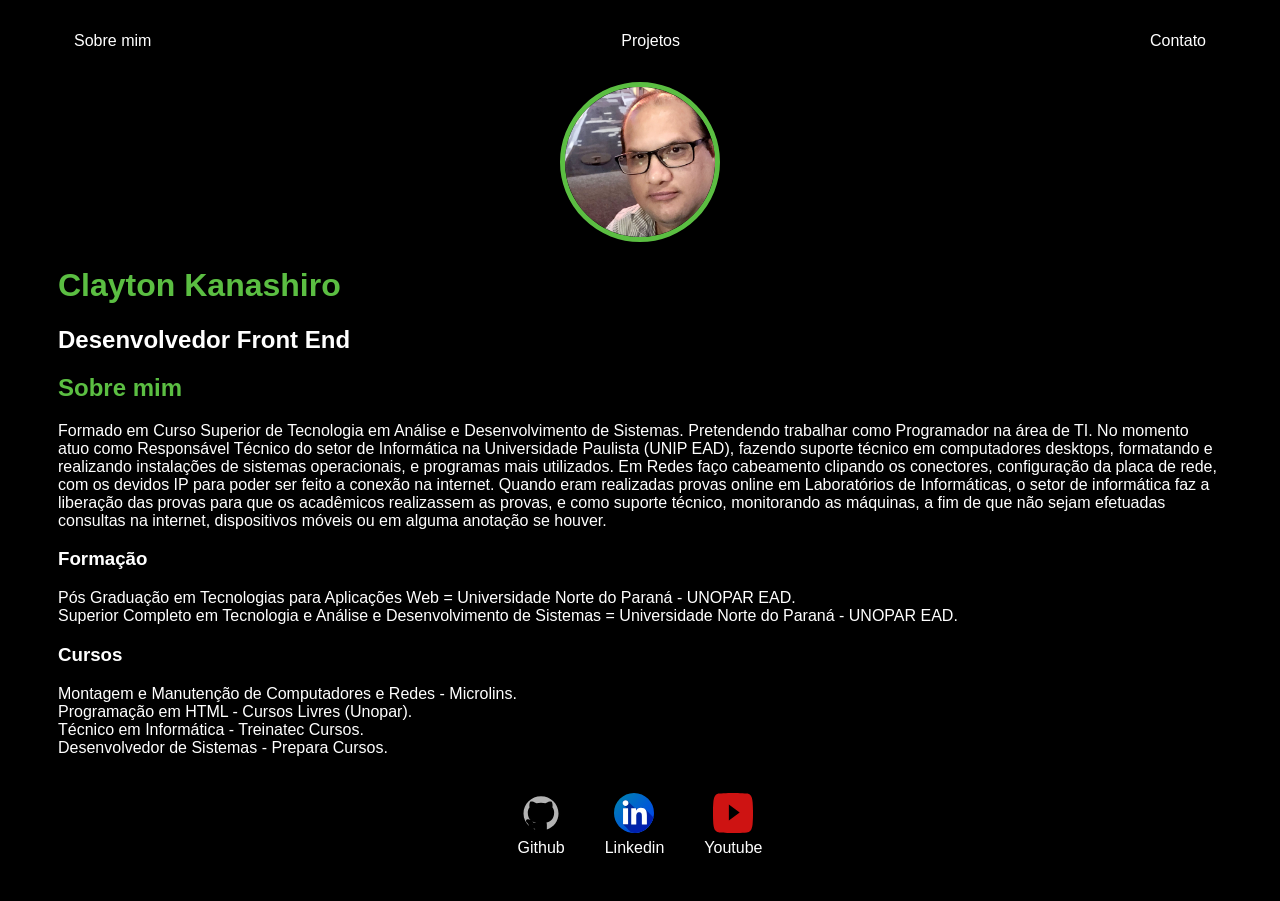
<file: index.html>
<!DOCTYPE html>
<html lang="en">
<head>
    <meta charset="UTF-8">
    <meta http-equiv="X-UA-Compatible" content="IE=edge">
    <meta name="viewport" content="width=device-width, initial-scale=1.0">
    <title>Clayton Kanashiro</title>
    <link rel="stylesheet" href="index.css">
</head>
<body>
    <div class="container">
        <nav>
        <ul>
            <li>
                <a href="index.html">Sobre mim</a>
            </li>
            <li>
                <a href="project.html">Projetos</a>
            </li>
            <li>
                <a href="contact.html">Contato</a>
            </li>
        </ul>
    </nav>

    <header>
        <div class="center">
            <img src="./img/clayton.jpg"></img>
        </div>
        <h1>Clayton Kanashiro</h1>
        <h2>Desenvolvedor Front End</h2>
    </header>

    <main>
        <section>
            <h1>Sobre mim</h1>
            <p>Formado em Curso Superior de Tecnologia em Análise e Desenvolvimento de Sistemas. 
                Pretendendo trabalhar como Programador na área de TI. No momento atuo como Responsável 
                Técnico do setor de Informática na Universidade Paulista (UNIP EAD), fazendo suporte 
                técnico em computadores desktops, formatando e realizando instalações de sistemas 
                operacionais, e programas mais utilizados. Em Redes faço cabeamento clipando os 
                conectores, configuração da placa de rede, com os devidos IP para poder ser feito a 
                conexão na internet. Quando eram realizadas provas online em Laboratórios de 
                Informáticas, o setor de informática faz a liberação das provas para que os acadêmicos 
                realizassem as provas, e como suporte técnico, monitorando as máquinas, a fim de que 
                não sejam efetuadas consultas na internet, dispositivos móveis ou em alguma anotação 
                se houver.
            </p>
        </section>
        <section>
            <h3>Formação</h3>
            <p>Pós Graduação em Tecnologias para Aplicações Web = Universidade Norte do Paraná - UNOPAR EAD.<br>
               Superior Completo em Tecnologia e Análise e Desenvolvimento de Sistemas = Universidade Norte do Paraná - UNOPAR EAD.
            </p>
        </section>
        <section>
            <h3>Cursos</h3>
            <p>Montagem e Manutenção de Computadores e Redes - Microlins.<br>
               Programação em HTML - Cursos Livres (Unopar).<br>
               Técnico em Informática - Treinatec Cursos.<br>
               Desenvolvedor de Sistemas - Prepara Cursos.<br>
            </p>
        </section>
    </main>

    <footer>
        <a href="https://github.com/Claytonkanashiro" target="_blank" rel="noopner noreferrer">
            <img src="./img/github.svg"></img>
            <p>Github</p>                                                                                                         
        </a>
        <a href="https://linkegin.com/Claytonkanashiro" target="_blank" rel="noopner noreferrer">
            <img src="./img/linkedin.svg"></img>
            <p>Linkedin</p>                                                                                                         
        </a>
        <a href="https://youtube.com/Claytonkanashiro" target="_blank" rel="noopner noreferrer">
            <img src="./img/youtube.svg"></img>
            <p>Youtube</p>                                                                                                         
        </a>
    </footer>
    </div>
    </body>
</html>
</file>
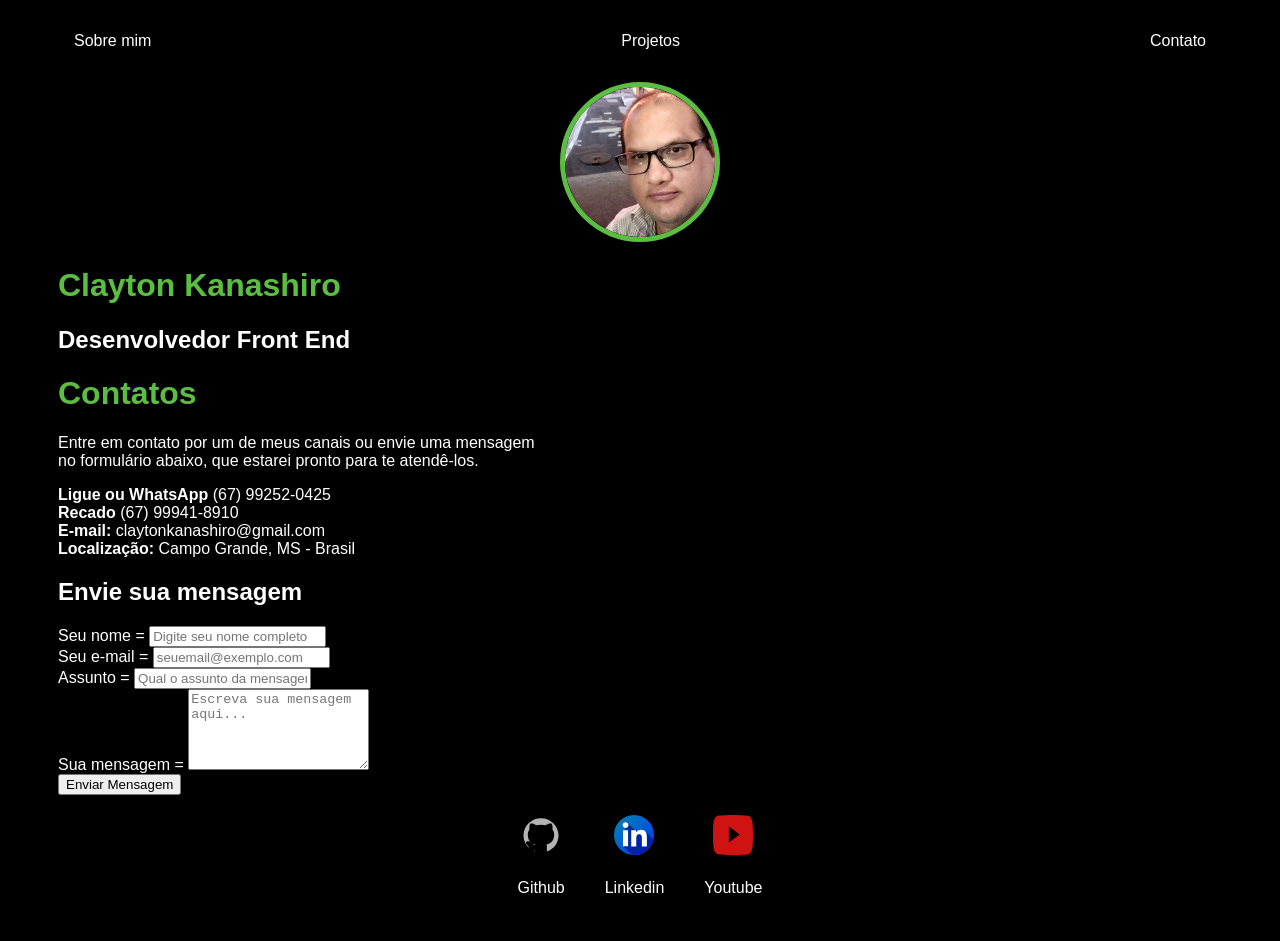
<file: contact.html>
<!DOCTYPE html>
<html lang="en">
<head>
    <meta charset="UTF-8">
    <meta http-equiv="X-UA-Compatible" content="IE=edge">
    <meta name="viewport" content="width=device-width, initial-scale=1.0">
    <title>Clayton Kanashiro</title>
    <link rel="stylesheet" href="contact.css">
        
</head>
<body>
    <div class="container">
        
    <nav>
        <ul>
            <li>
                <a href="index.html">Sobre mim</a>
            </li>
            <li>
                <a href="project.html">Projetos</a>
            </li>
            <li>
                <a href="contact.html">Contato</a>
            </li>
        </ul>
    </nav>

    <header>
        <div class="center">
            <img src="./img/clayton.jpg"></img>
        </div>
        <h1>Clayton Kanashiro</h1>
         <h2>Desenvolvedor Front End</h2>
    </header>
    
    <div class="contact-container">

    <!-- Lado Esquerdo: Informações de Contato -->
    <div class="contact-info">
      <h1>Contatos</h1>
      <p>Entre em contato por um de meus canais ou envie uma mensagem<br>
        no formulário abaixo, que estarei pronto para te atendê-los.</p>
      
      <div class="info-item">
        <strong>Ligue ou WhatsApp</strong> (67) 99252-0425
      </div>
      
      <div class="info-item">
        <strong>Recado</strong> (67) 99941-8910
      </div>
      
      <div class="info-item">
        <strong>E-mail:</strong> claytonkanashiro@gmail.com
      </div>
      
      <div class="info-item">
        <strong>Localização:</strong> Campo Grande, MS - Brasil
      </div>
    </div>

    <!-- Lado Direito: Formulário -->
    <div class="contact-form">
      <h2>Envie sua mensagem</h2>
      <form action="#" method="POST">
        <div class="input-group">
          <label for="name">Seu nome = </label>
          <input type="text" id="name" name="name" placeholder="Digite seu nome completo" required>
        </div>

        <div class="input-group">
          <label for="email">Seu e-mail = </label>
          <input type="email" id="email" name="email" placeholder="seuemail@exemplo.com" required>
        </div>

        <div class="input-group">
          <label for="subject">Assunto = </label>
          <input type="text" id="subject" name="subject" placeholder="Qual o assunto da mensagem?" required>
        </div>

        <div class="input-group">
          <label for="message">Sua mensagem = </label>
          <textarea id="message" name="message" rows="5" placeholder="Escreva sua mensagem aqui..." required></textarea>
        </div>

        <button type="submit" class="btn-submit">Enviar Mensagem</button>
      </form>
    </div>
  </div>

    <footer>
        <a href="https://github.com/Claytonkanashiro" target="_blank" rel="noopner noreferrer">
            <img src="./img/github.svg"></img>
            <p>Github</p>                                                                                                         
        </a>
        <a href="https://linkegin.com/Claytonkanashiro" target="_blank" rel="noopner noreferrer">
            <img src="./img/linkedin.svg"></img>
            <p>Linkedin</p>                                                                                                         
        </a>
        <a href="https://youtube.com/Claytonkanashiro" target="_blank" rel="noopner noreferrer">
            <img src="./img/youtube.svg"></img>
            <p>Youtube</p>                                                                                                         
        </a>
    </footer>
    </div>
</body>
</html>
</file>
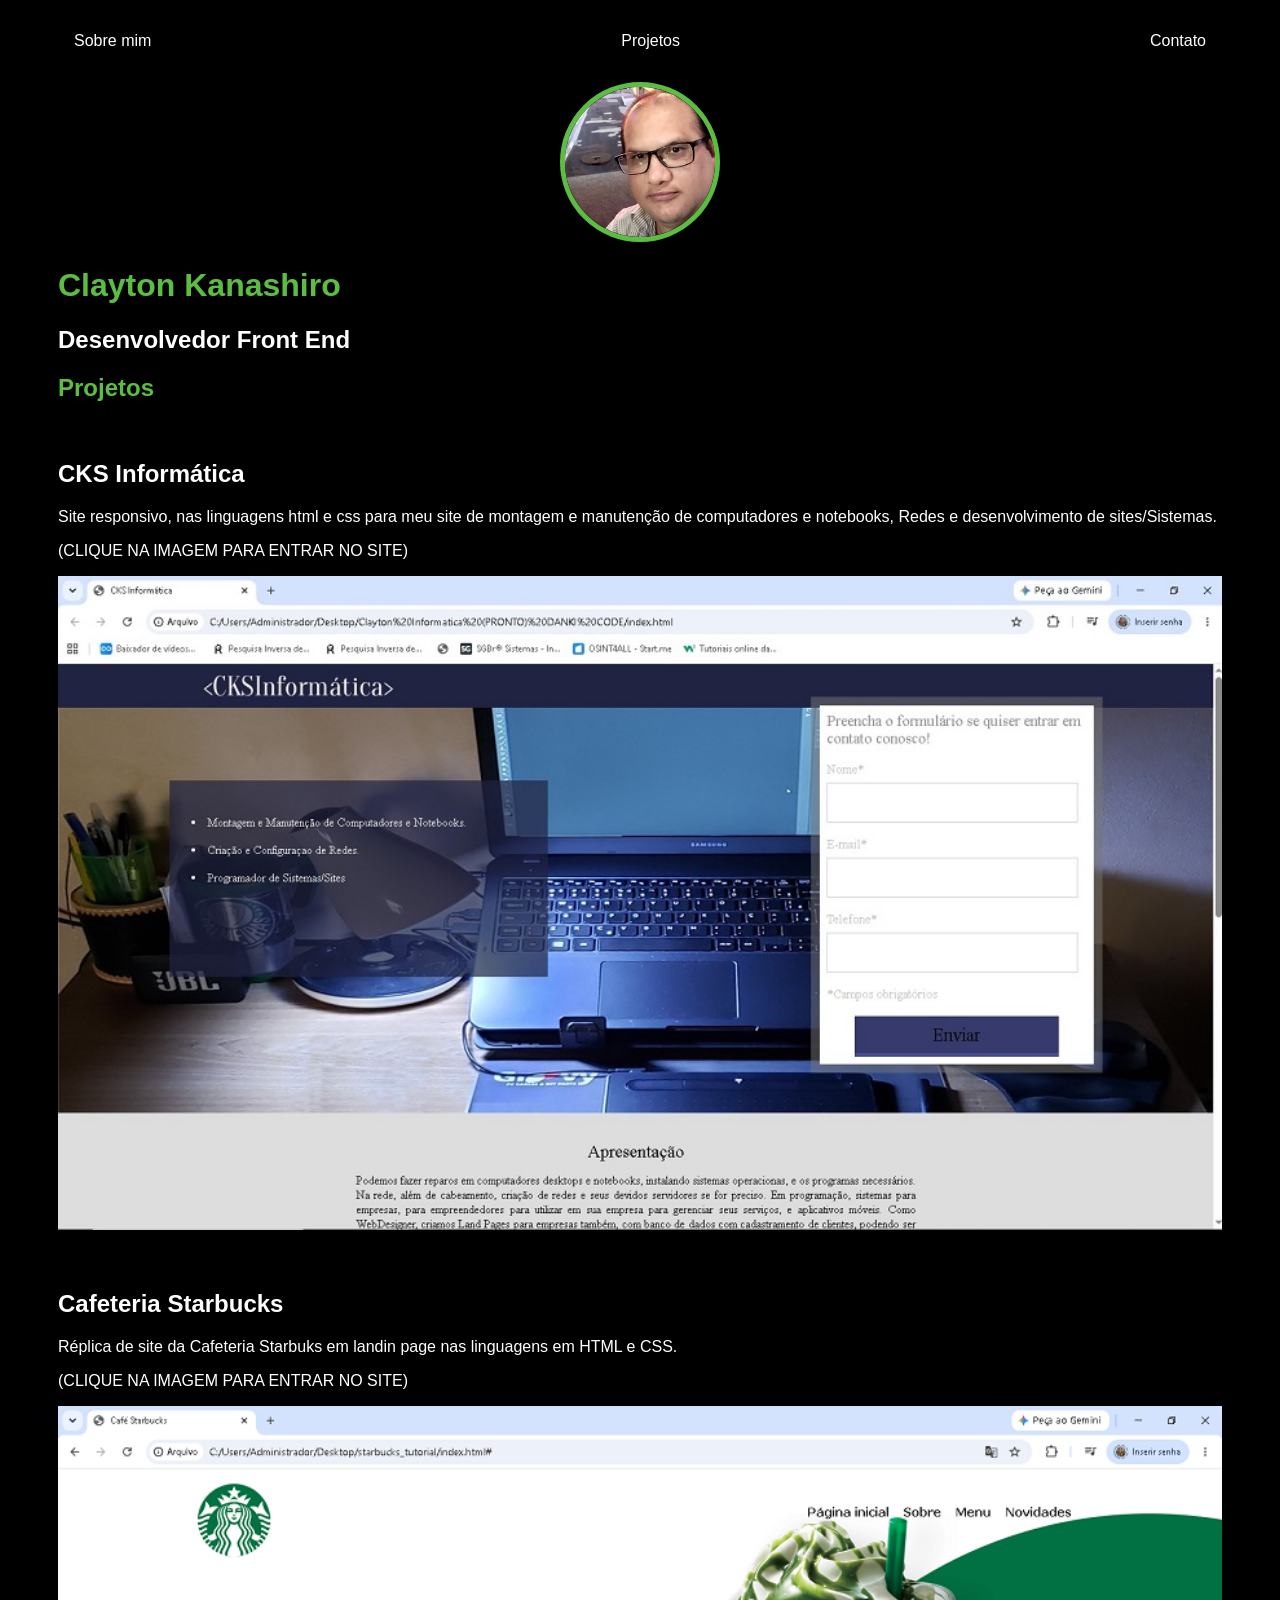
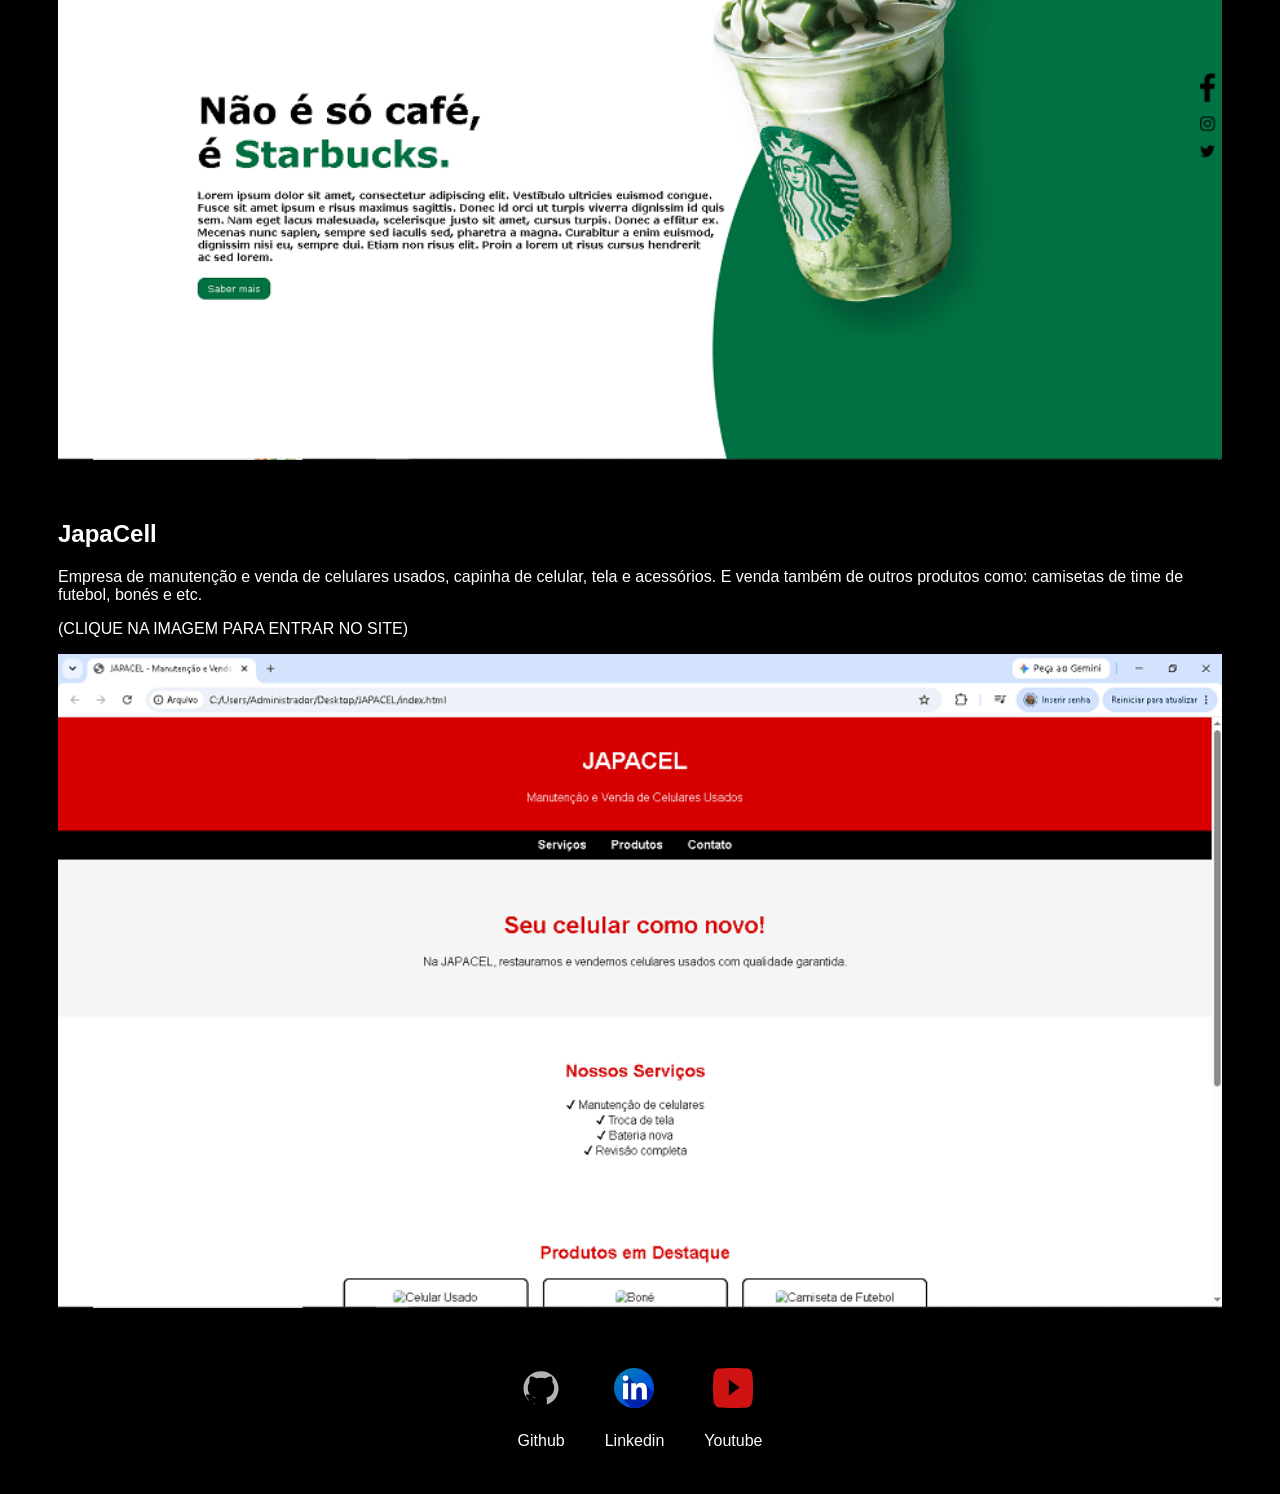
<file: project.html>
<!DOCTYPE html>
<html lang="en">
<head>
    <meta charset="UTF-8">
    <meta http-equiv="X-UA-Compatible" content="IE=edge">
    <meta name="viewport" content="width=device-width, initial-scale=1.0">
    <title>Clayton Kanashiro</title>
    <link rel="stylesheet" href="project.css">
</head>
<body>
    <div class="container">
    <nav>
        <ul>
            <li>
                <a href="index.html">Sobre mim</a>
            </li>
            <li>
                <a href="project.html">Projetos</a>
            </li>
            <li>
                <a href="contact.html">Contato</a>
            </li>
        </ul>
    </nav>

    <header>
        <div class="center">
            <img src="./img/clayton.jpg"></img>
        </div>
        <h1>Clayton Kanashiro</h1>
         <h2>Desenvolvedor Front End</h2>
    </header>

    <main>
        <section> 
            
        <h1>Projetos</h1><br>
            
        <h2>CKS Informática</h2>
        <p>Site responsivo, nas linguagens html e css para meu site de montagem e 
         manutenção de computadores e notebooks, Redes e desenvolvimento de sites/Sistemas.</p>
        <p>(CLIQUE NA IMAGEM PARA ENTRAR NO SITE)</p>
        <a href="https://clayton-kanashiro.github.io/CKSInformatica/" target="_blank">
        <img src= img\cksinformatica.jpg style="width:100%;"><br><br><br>
            
        <h2>Cafeteria Starbucks</h2> 
        <p>Réplica de site da Cafeteria Starbuks em landin page nas linguagens em HTML e CSS.</p>
        <p>(CLIQUE NA IMAGEM PARA ENTRAR NO SITE)</p> 
        <a href="https://clayton-kanashiro.github.io/Starbucks/" target="_blank">
        <img src= img\starbucks.png style="width:100%;"></a><br><br><br>
                        
        <h2>JapaCell</h2>
        <p>Empresa de manutenção e venda de celulares usados, capinha de celular, tela e 
        acessórios. E venda também de outros produtos como: camisetas de time de futebol, bonés e etc.</p>
        <p>(CLIQUE NA IMAGEM PARA ENTRAR NO SITE)</p>
        <a href="https://clayton-kanashiro.github.io/Japacell/" target="_blank">
        <img src= img\japacel.png style="width:100%;"></a><br><br><br>
            
        </section>
    </main>

    <footer>
        <a href="https://github.com/Clayton-Kanashiro/Portfolio" target="_blank" rel="noopner noreferrer">
            <img src="./img/github.svg"></img>
            <p>Github</p>                                                                                                         
        </a>
        <a href="https://www.linkedin.com/in/clayton-kanashiro-de-souza-938556117/" target="_blank" rel="noopner noreferrer">
            <img src="./img/linkedin.svg"></img>
            <p>Linkedin</p>                                                                                                         
        </a>
        <a href="https://www.youtube.com/@claytonkanashirodesouza3584" target="_blank" rel="noopner noreferrer">
            <img src="./img/youtube.svg"></img>
            <p>Youtube</p>                                                                                                         
        </a>
    </footer>
    </div>
</body>
</html>
</file>
<file: index.css>
body {
    color: white;
    background-color: black;
    font-family: Arial, Helvetica, sans-serif;
}

ul {
    display: flex;
    justify-content: space-between;
    list-style-type: none;
    align-items: center;
    padding: 16px;
}

a{
    color: white;
    text-decoration: none;
}

header img{
    width: 150px;
    height: 150px;
    border-radius: 50%;
    border: 5px solid #5BBe42;
}

.center {
    text-align: center;
}

h1{
    color: #5BBe42;
}

footer img {
    width: 40px;
    height: 40px
}

footer {
    display: flex;
    justify-content: center;
}

footer a {
    margin: 20px;
    text-align: center;
}

footer p{
    margin-top: 2px;
}

.container {
    padding: 0px 50px;
}

nav a:hover{
    color: #5bbe42;
}
</file>
<file: contact.css>
body {
    color: white;
    background-color: black;
    font-family: Arial, Helvetica, sans-serif;
}

ul {
    display: flex;
    justify-content: space-between;
    list-style-type: none;
    align-items: center;
    padding: 16px;
}

a{
    color: white;
    text-decoration: none;
}

header img{
    width: 150px;
    height: 150px;
    border-radius: 50%;
    border: 5px solid #5BBe42;
}

.center {
    text-align: center;
}

h1{
    color: #5BBe42;
}
footer img {
    width: 40px;
    height: 40px;
}

footer {
    display: flex;
    justify-content: center;
}

footer a {
    margin: 20px;
    text-align: center;
}

footer p{
    margin-top: 20px;
}

.container {
    padding: 0px 50px;
}

nav a:hover{
    color: #5bbe42;
}
</file>
<file: project.css>
body {
    color: white;
    background-color: black;
    font-family: Arial, Helvetica, sans-serif;
}

ul {
    display: flex;
    justify-content: space-between;
    list-style-type: none;
    align-items: center;
    padding: 16px;
}

a{
    color: white;
    text-decoration: none;
}

header img{
    width: 150px;
    height: 150px;
    border-radius: 50%;
    border: 5px solid #5BBe42;
}

.center {
    text-align: center;
}

h1{
    color: #5BBe42;
}

p {
    color: white;
    background-color: black;
    text-align: left;
}
    
footer img {
    width: 40px;
    height: 40px;
}

footer {
    display: flex;
    justify-content: center;
}

footer a {
    margin: 20px;
    text-align: center;
}

footer p{
    margin-top: 20px;
}

.container {
    padding: 0px 50px;
}

nav a:hover{
    color: #5bbe42;
}
</file>
